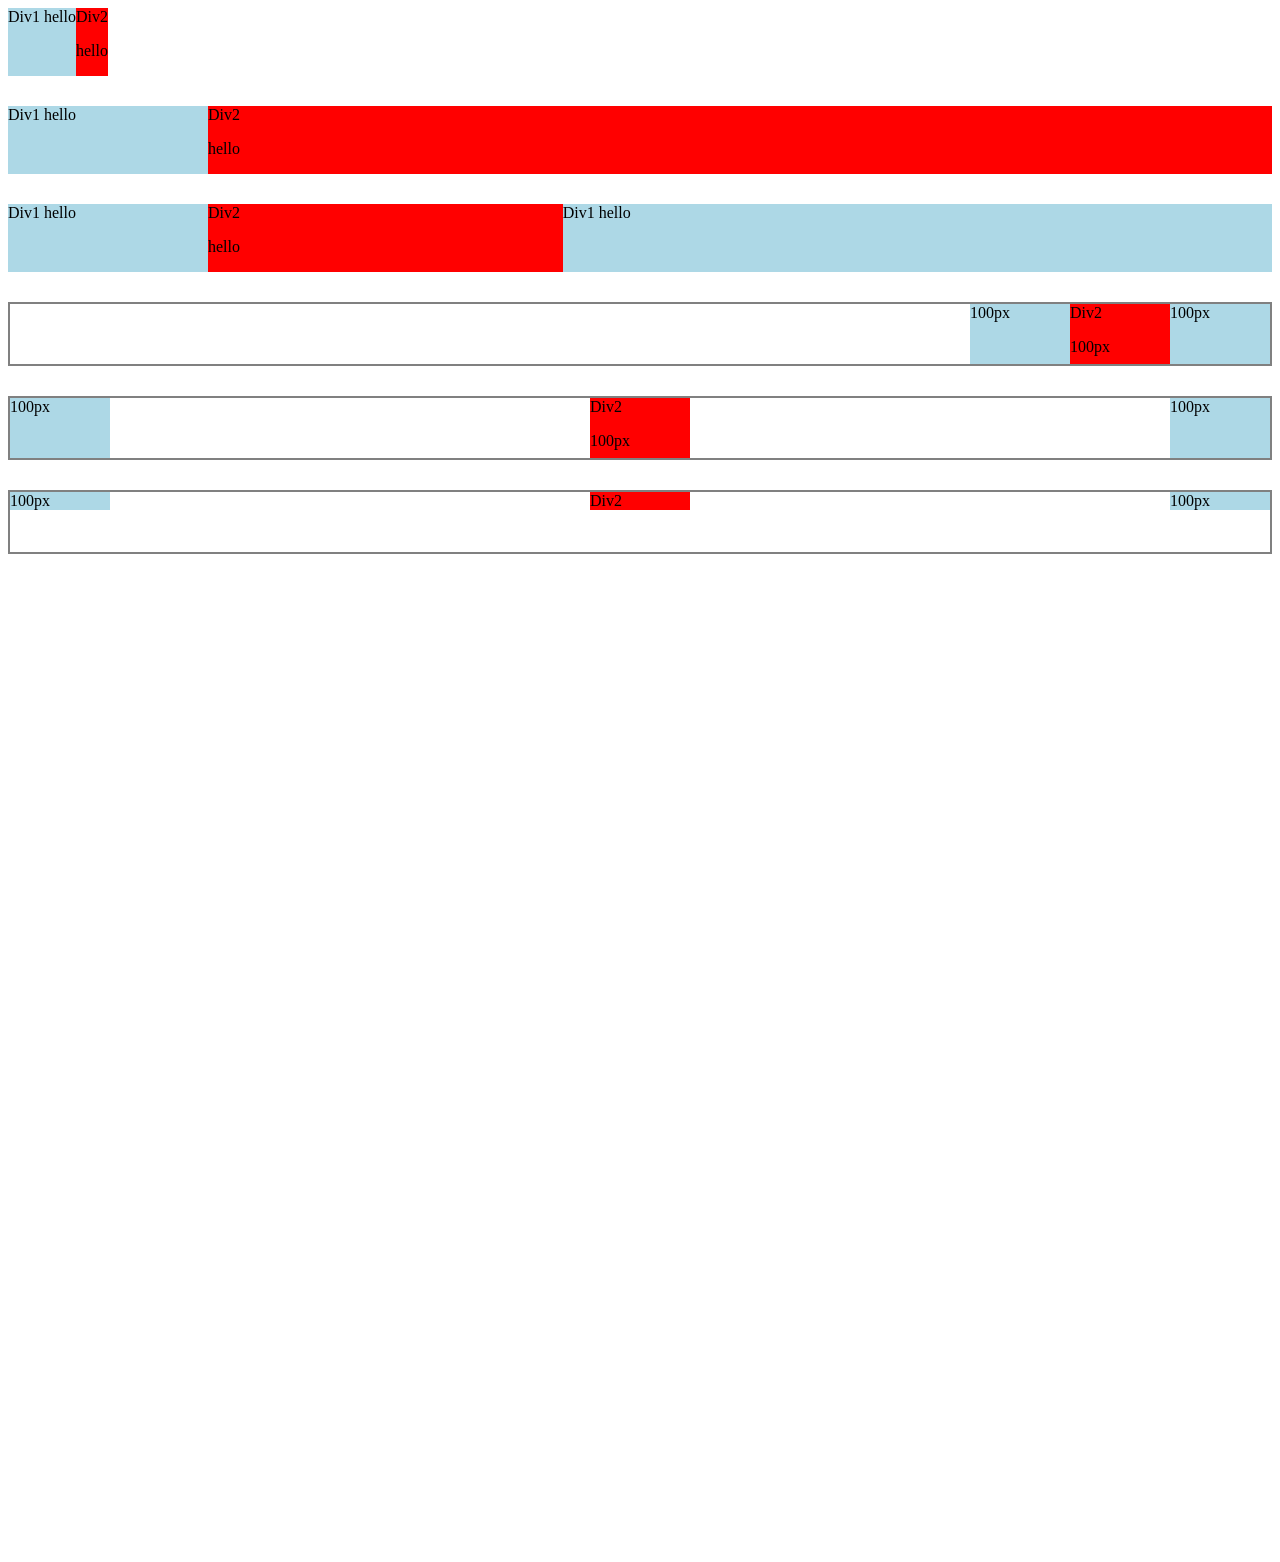
<file: flexbox.html>
<!DOCTYPE html>
<html lang="en">
<head>
  <meta charset="UTF-8">
  <meta name="viewport" content="width=device-width, initial-scale=1.0">
  <title>Document</title>
</head>
<body style="padding-bottom: 1000px;">
  <div style="display: flex; flex-direction: row;">
    <div style="background-color: lightblue;">Div1 hello</div>
    <div style="background-color: red;">Div2 <p>hello</p></div>
  </div>
  <div style="display: flex; flex-direction: row; margin-top: 30px;">
    <div style="background-color: lightblue; width: 200px;">Div1 hello</div>
    <div style="background-color: red; flex: 1;">Div2 <p>hello</p></div>
  </div>

  <div style="display: flex; flex-direction: row; margin-top: 30px;">
    <div style="background-color: lightblue; width: 200px;">Div1 hello</div>
    <div style="background-color: red; flex: 1;">Div2 <p>hello</p></div>
    <div style="background-color: lightblue; flex: 2 ;">Div1 hello</div>
  </div>

  <div style="display: flex; flex-direction: row; margin-top: 30px; height: 60px; border-width: 2px; border-style: solid; border-color: gray; justify-content: end;">
    <div style="background-color: lightblue; width: 100px;">100px</div>
    <div style="background-color: red; width: 100px;">Div2 <p>100px</p></div>
    <div style="background-color: lightblue; width: 100px;">100px </div>
  </div>
  <div style="display: flex; flex-direction: row; margin-top: 30px; height: 60px; border-width:    2px; border-style: solid; border-color: gray; justify-content: space-between;">
      <div style="background-color: lightblue; width: 100px;">100px</div>
      <div style="background-color: red; width: 100px;">Div2 <p>100px</p></div>
      <div style="background-color: lightblue; width: 100px;">100px </div>
    </div> 


 <div style="display: flex; flex-direction: row; margin-top: 30px; height: 60px; border-width: 2px; border-style: solid; border-color: gray; justify-content: space-between; align-items: start;">
    <div style="background-color: lightblue; width: 100px;">100px</div>
    <div style="background-color: red; width: 100px;">Div2 </div>
    <div style="background-color: lightblue; width: 100px;">100px </div>
  </div>         
</body>
</html>
</file>
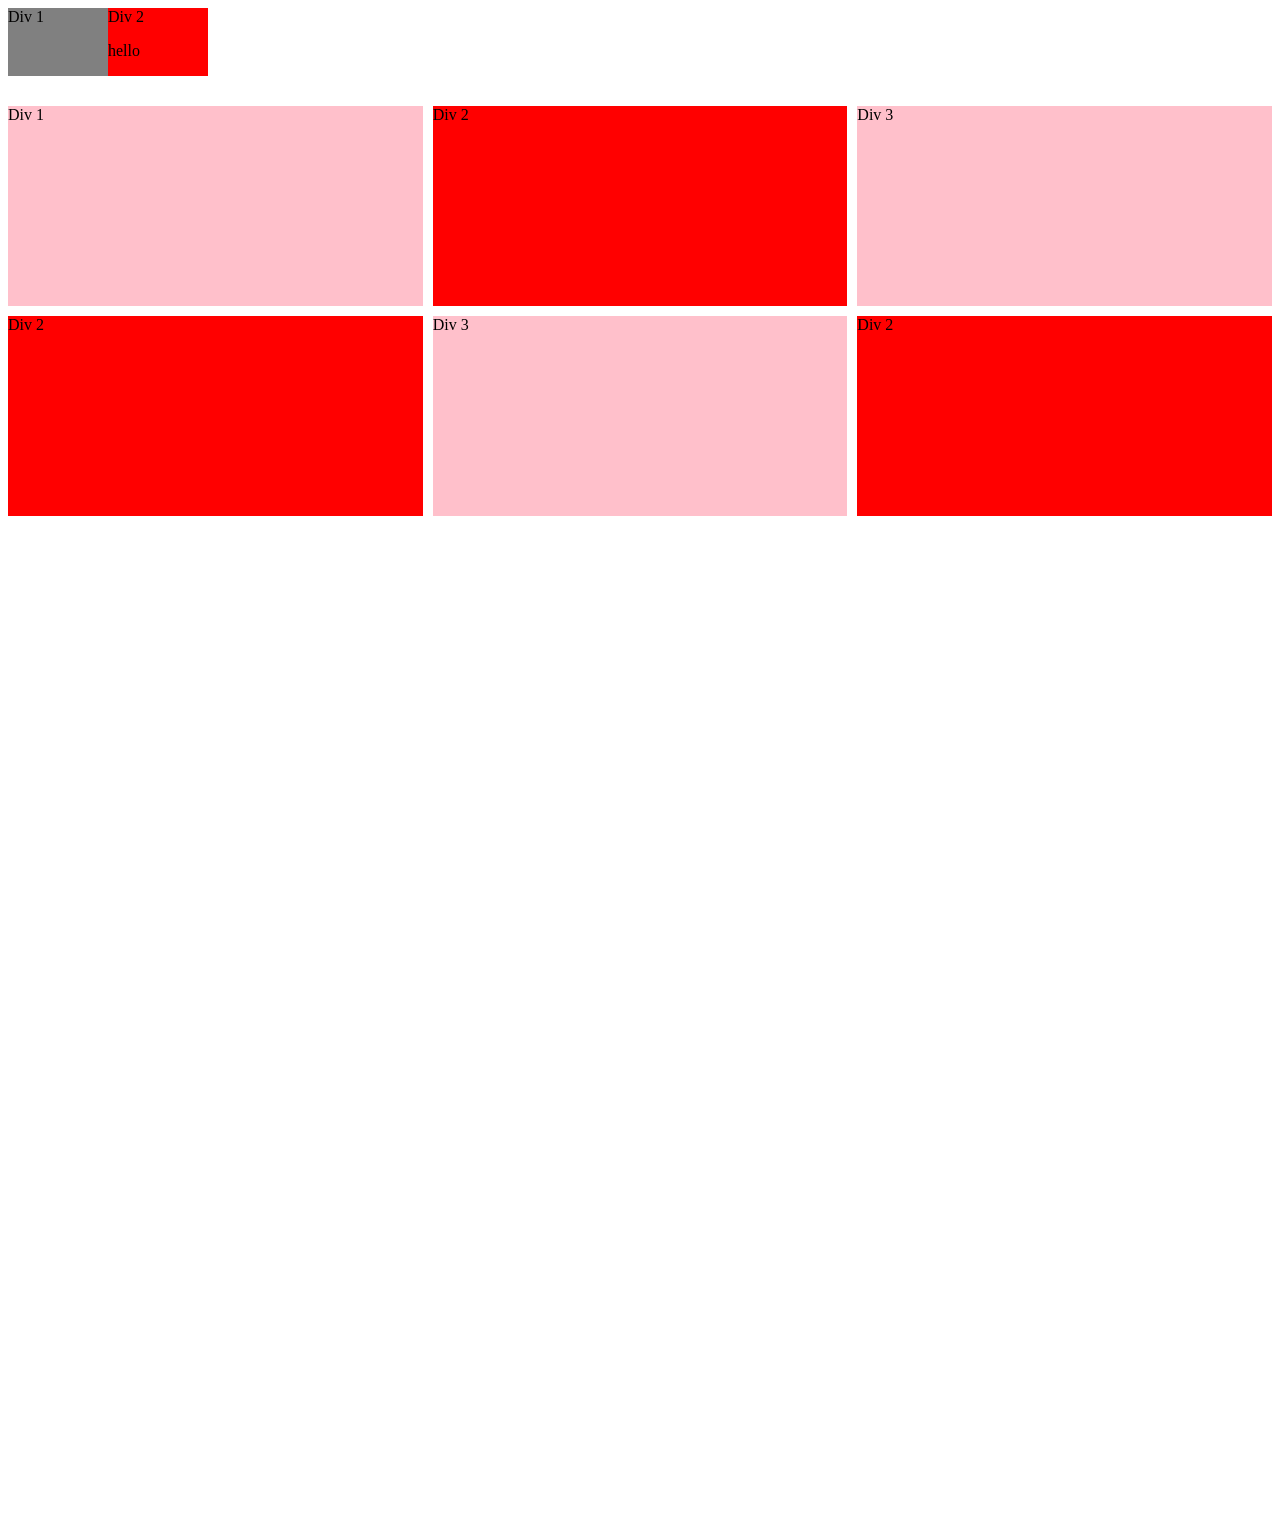
<file: grid.html>
<!DOCTYPE html>
<html lang="en">
<head>
  <meta charset="UTF-8">
  <meta name="viewport" content="width=device-width, initial-scale=1.0">
  <title>Document</title>
</head>
<body style="padding-bottom: 1000px;">
  <div style=" display: grid; grid-template-columns: 100px 100px;">
    <div style="background-color: gray;">Div 1</div>
    <div style="background-color: red;">Div 2 <p>hello</p></div>
  </div>


  <div style=" margin-top: 30px; display: grid; grid-template-columns: 1fr 1fr 1fr;
  column-gap: 10px; row-gap: 10px;">
    <div style="background-color: pink; height: 200px;">Div 1</div>
    <div style="background-color: red; height: 200px;">Div 2 </div>
    <div style="background-color: pink; height: 200px;">Div 3 </div>
    <div style="background-color: red; height: 200px;">Div 2 </div>
    <div style="background-color: pink; height: 200px;">Div 3 </div>
    <div style="background-color: red; height: 200px;">Div 2 </div>
  </div>
</body>
</html>
</file>
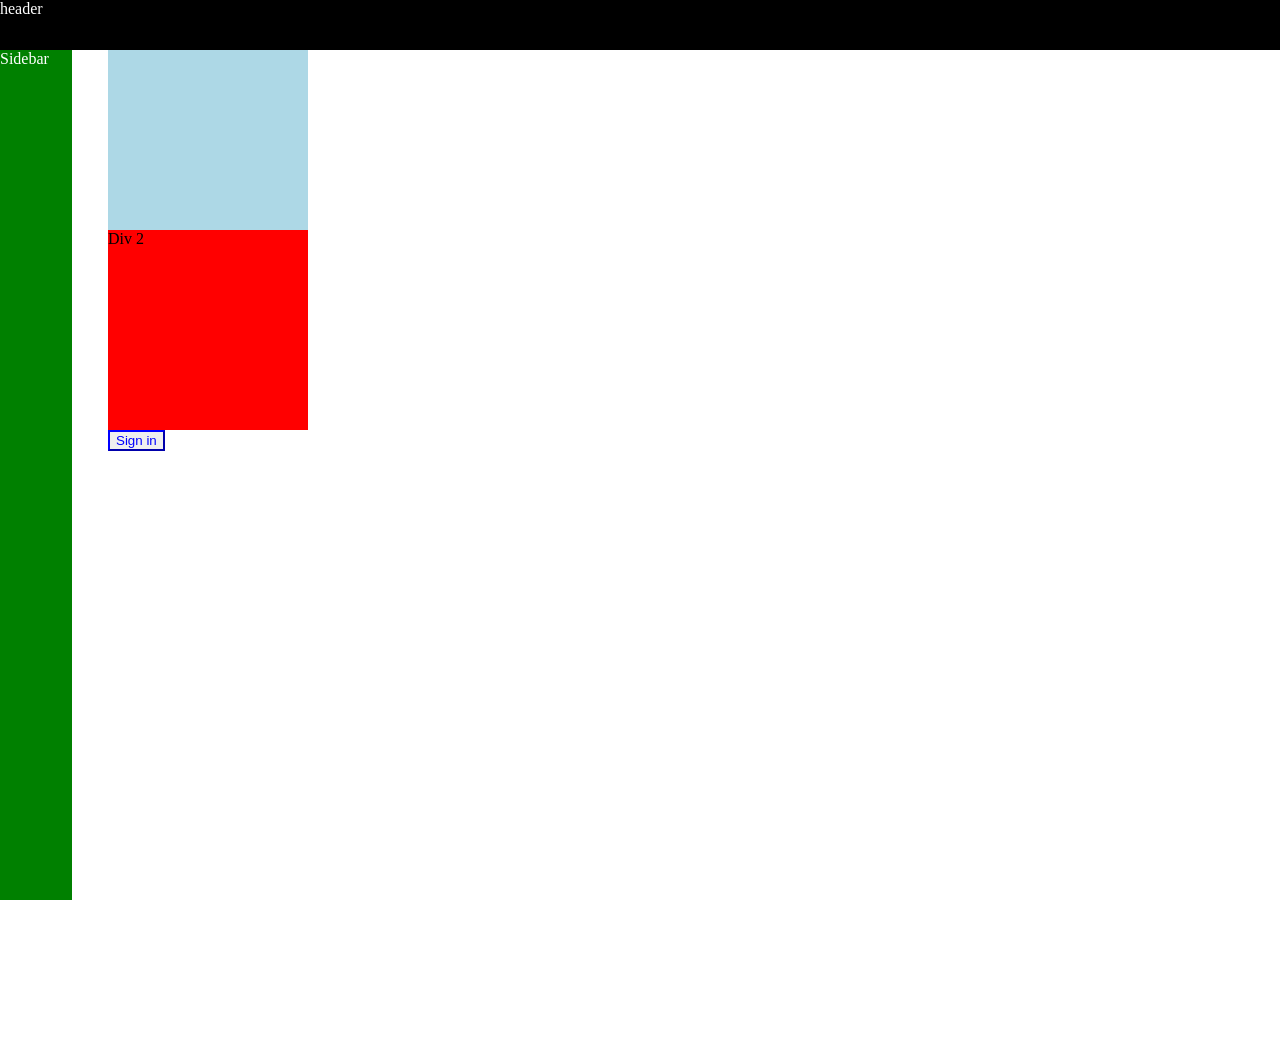
<file: position.html>
<!DOCTYPE html>
<html lang="en">
<head>
  <meta charset="UTF-8">
  <meta name="viewport" content="width=device-width, initial-scale=1.0">
  <title>CSS Position</title>
</head>
<body style="height: 1000px; padding-left: 100px;">

    <div style="background-color: black; color: white;
    position: fixed; top: 0px; left: 0px; right: 0px; height: 50px; z-index: 1;">header</div>

    <div style="background-color: green; color: white; position: fixed; left: 0; bottom: 0; width: 72px;
    top: 50px;">
      Sidebar
    </div> 


    <div style="background-color: blue; position: absolute; color: white;
    ">absolute</div>

  <div style="background-color: lightblue; height: 200px; width: 200px; margin-top: 30px;">Div 1</div>
  <div style="background-color: red; height: 200px; width: 200px;">Div 2</div>
  <button style="color: blue; border-color: blue;">Sign in</button>
</body>
</html>
</file>
